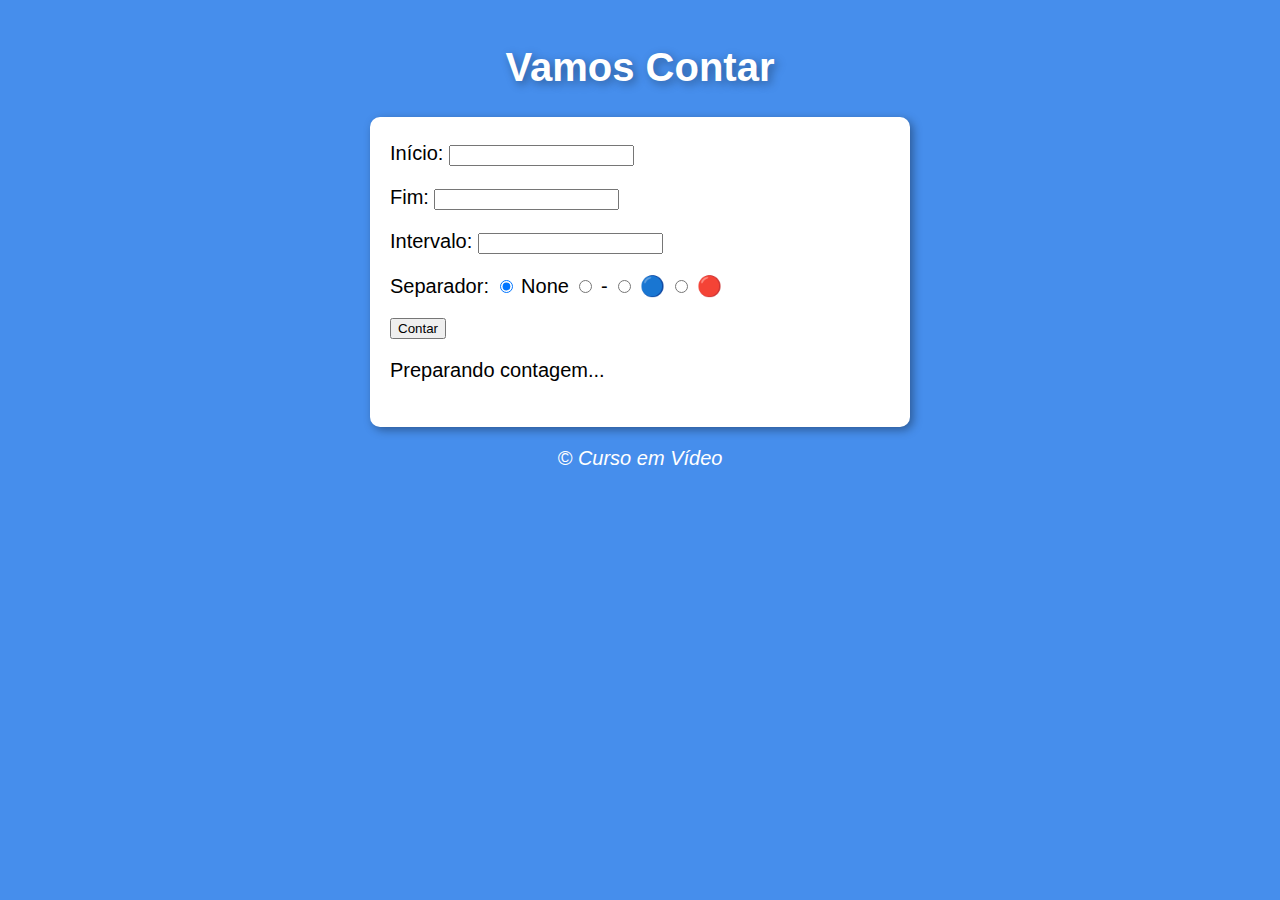
<file: Exercícios/Contador-JS/index.html>
<html lang="pt-brs">
<head>
    <meta charset="UTF-8">
    <meta http-equiv="X-UA-Compatible" content="IE=edge">
    <meta name="viewport" content="width=device-width, initial-scale=1.0">
    <link rel="stylesheet" href="assets/Style.css">
    <title>Contador-JS</title>
</head>
<body>
    <header>
        <h1>Vamos Contar</h1>
    </header>
    <section>
        <div id="dados">
            <p>Início: <input type="number" name="inicio" id="txti"></p>
            <p>Fim: <input type="number" name="fim" id="txtf"></p>
            <p>Intervalo: <input type="number" name="passo" id="txtp"></p>  <!--Exibição de "passo" alterada par Intervalo-->
            
            <div id="sepa">
            <p>Separador: 
                <input type="radio" name="radsep" id="nonesep" checked>
                <label for="nonesep">None</label>
                <input type="radio" name="radsep" id="ifsep">
                <label for="ifsep">-</label>
                <input type="radio" name="radsep" id="bblue">
                <label for="bblue">&#128309;</label>
                <input type="radio" name="radsep" id="bred">
                <label for="bred">&#128308</label>

            </p>
            </div>

            <p><input type="button" value="Contar" onclick="contar()"></p>
        </div>
        
        <div id="res">
            <p>Preparando contagem...</p>
        </div>

    </section>
    <footer>
        <p>&copy; Curso em Vídeo</p>
    </footer>

    <script src="assets/Scripts.js"></script>
</body>
</html>
</file>
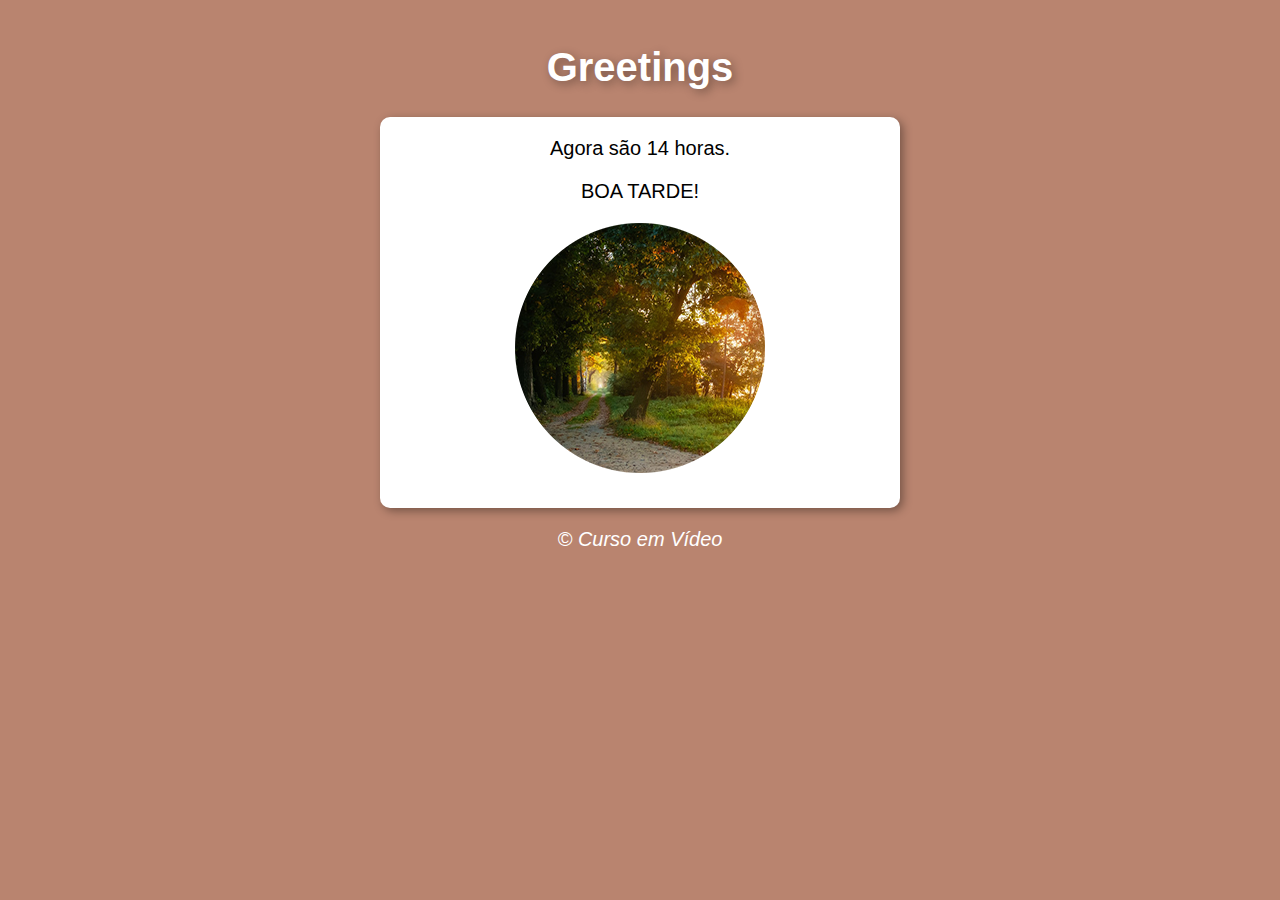
<file: Exercícios/GreetingsHour/index.html>
<html lang="pt-br">
<head>
    <meta charset="UTF-8">
    <meta http-equiv="X-UA-Compatible" content="IE=edge">
    <meta name="viewport" content="width=device-width, initial-scale=1.0">
    <link rel="stylesheet" href="assets/Style.css">
    <title>GreetingsHour</title>
</head>
<body onload="carregar()">
    <header>
        <h1>Greetings</h1>
    </header>

    <section>
        <div id="divmsg">
            Mensagem
        </div>
        <div id="divimg">
            <img id="imagem" src="assets/img/imgmanhã.png" alt="foto do dia">
        </div>
    </section>

    <footer>
        <p>&copy; Curso em Vídeo</p>
    </footer>

    <script src="assets/Scripts.js"></script>
</body>
</html>
</file>
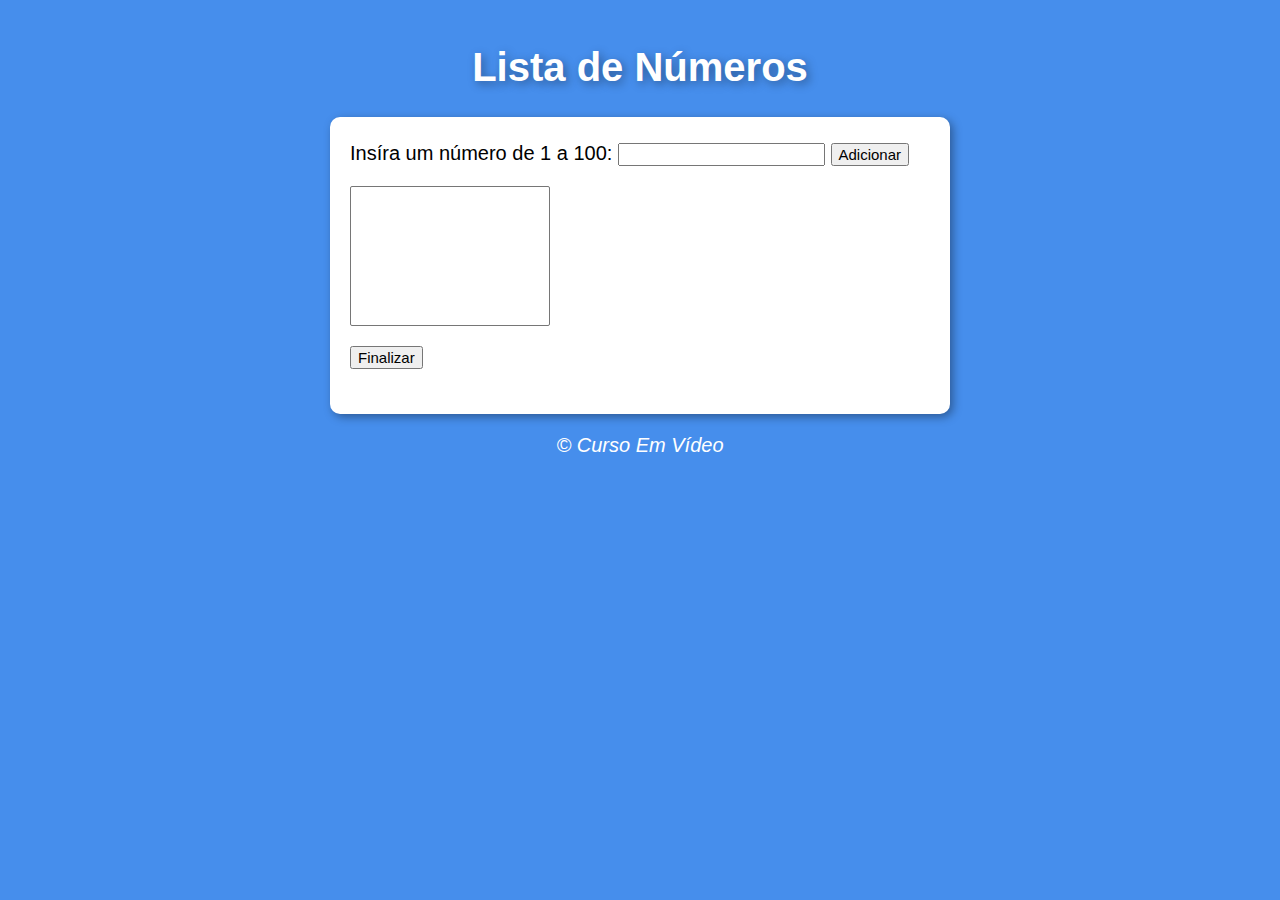
<file: Exercícios/NumbersList-JS/index.html>
<html lang="en">
<head>
    <meta charset="UTF-8">
    <meta http-equiv="X-UA-Compatible" content="IE=edge">
    <meta name="viewport" content="width=device-width, initial-scale=1.0">
    <link rel="stylesheet" href="assets/Style.css">
    <title>NumbersList</title>
</head>
<body>
    <header>
        <h1>Lista de Números</h1>
    </header>
    <section>
        <div>
            <p>Insíra um número de 1 a 100: <input type="number" id="addnum">
            <input type="button" value="Adicionar" onclick="adicionar()">
            </p>
            <p><select name="selnum" id="selnum" size="6"></select></p>
            <p><input type="button" value="Finalizar" onclick="finalizar()"></p>
        </div>
        <div id="res">
            
        </div>
    </section>
    <footer>
        <p>&copy; Curso Em Vídeo</p>
    </footer>

    <script src="assets/Scripts.js"></script>
</body>
</html>
</file>
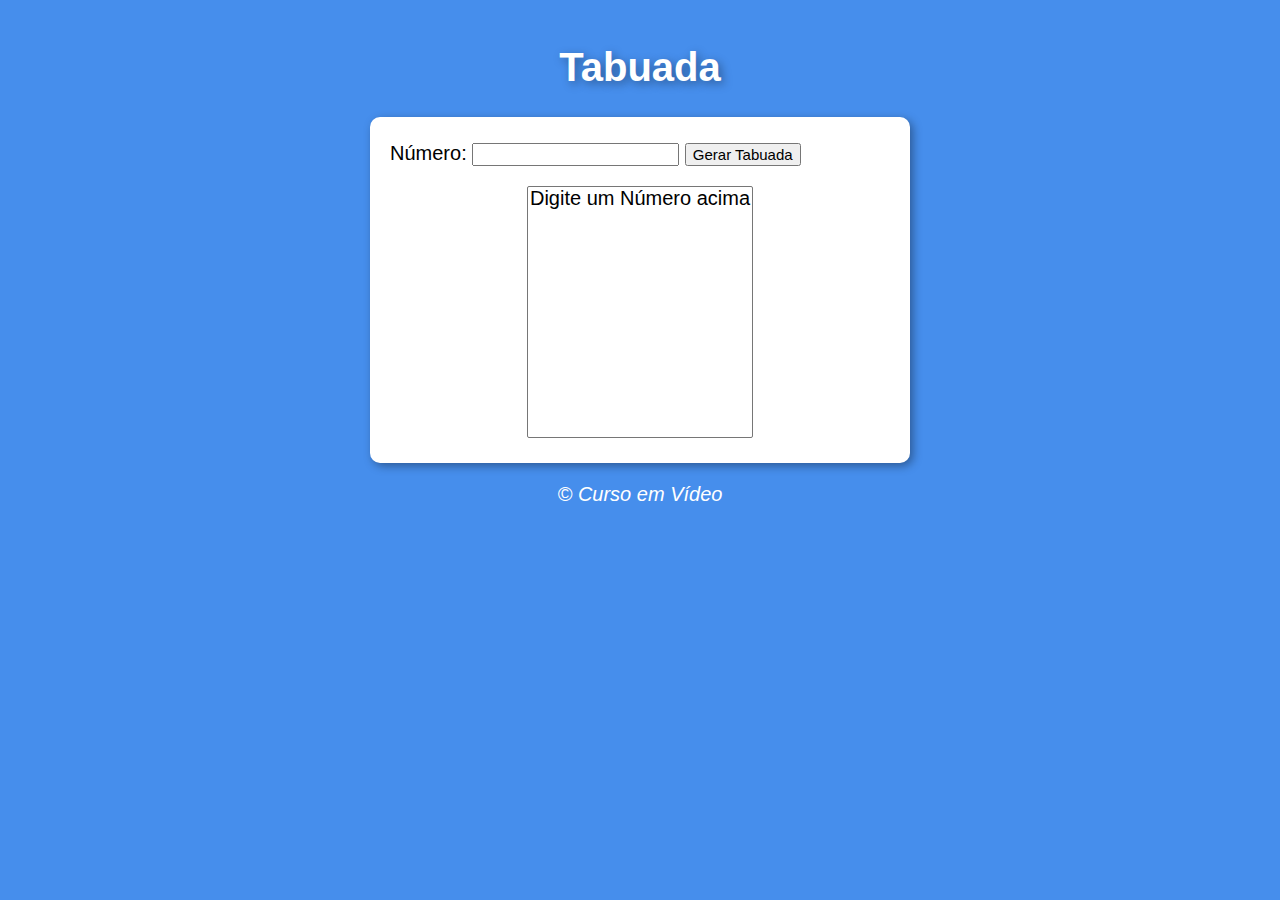
<file: Exercícios/Tabuada-JS/index.html>
<html lang="pt-br">
<head>
    <meta charset="UTF-8">
    <meta http-equiv="X-UA-Compatible" content="IE=edge">
    <meta name="viewport" content="width=device-width, initial-scale=1.0">
    <link rel="stylesheet" href="assets/Style.css">
    <title>Tabuada-JS</title>
</head>
<body>
    <header>
        <h1>Tabuada</h1>
    </header>
    <section>
        <div>
            <p>Número: <input type="number" name="num" id="txtn">
            <input type="button" value="Gerar Tabuada" onclick="tabuada()"></p>
        </div>
        <div id="tabuada">
            <select name="tabuada" id="seltab" size="10">
            <option>Digite um Número acima</option>
            </select>
        </div>
    </section>
    <footer>
        <p>&copy; Curso em Vídeo</p>
    </footer>

    <script src="assets/Scripts.js"></script>
</body>
</html>
</file>
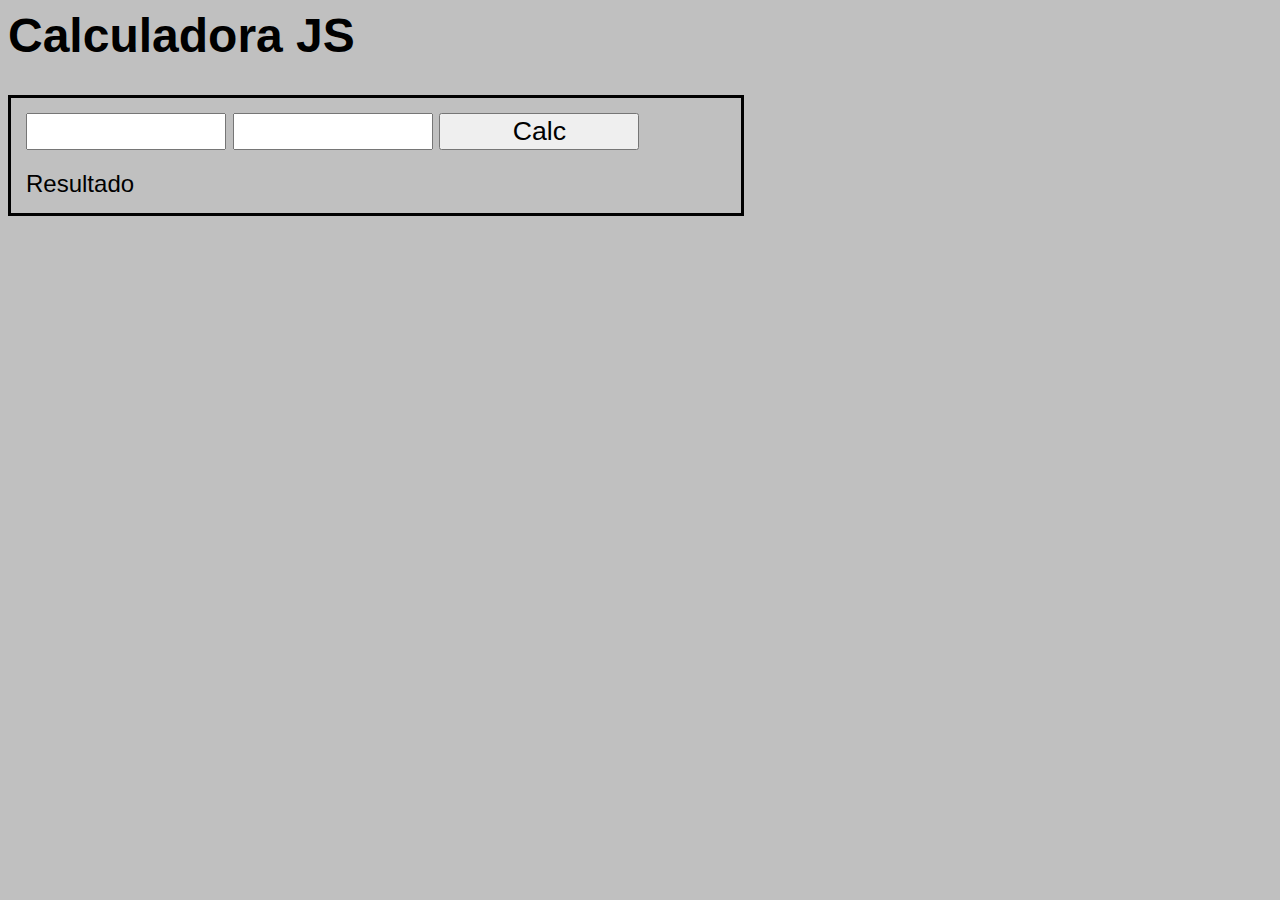
<file: Aulas/Calculator.html>
<html lang="pt-br">
<head>
    <meta charset="UTF-8">
    <meta http-equiv="X-UA-Compatible" content="IE=edge">
    <meta name="viewport" content="width=device-width, initial-scale=1.0">
    <title>Calculator JS</title>
    <style>
        body {
            background: silver;
            font: normal 18pt arial;
        }
        input {
            font: normal 20pt arial;
            width: 200px;
        }
        div#wrap {
            border: solid;
            padding: 15px;
            width: 700px;
        }
        div#res {
            margin-top: 20px;
        }
    </style>
</head>
<body>
    <H1>Calculadora JS</H1>
    <div id="wrap">
        <input type="number" name="txtn1" id="txtn1">
        <input type="number" name="txtn2" id="txtn2">
        <input type="button" value="Calc" onclick="Calc()">
        <div id="res">Resultado</div>
    </div>

    <script>
        function Calc() {
            var tn1 = window.document.getElementById('txtn1') //Uso por ID
            var tn2 = window.document.querySelector('input#txtn2') //Uso por Selector, para chamar como CSS
            var res = window.document.getElementById('res')
            var n1 = Number(tn1.value)
            var n2 = Number(tn2.value)
            var calc = n1+n2
            res.innerHTML = `A soma entre ${n1} e ${n2} é <strong>${calc}</strong>!`

        }
    </script>
</body>
</html>
</file>
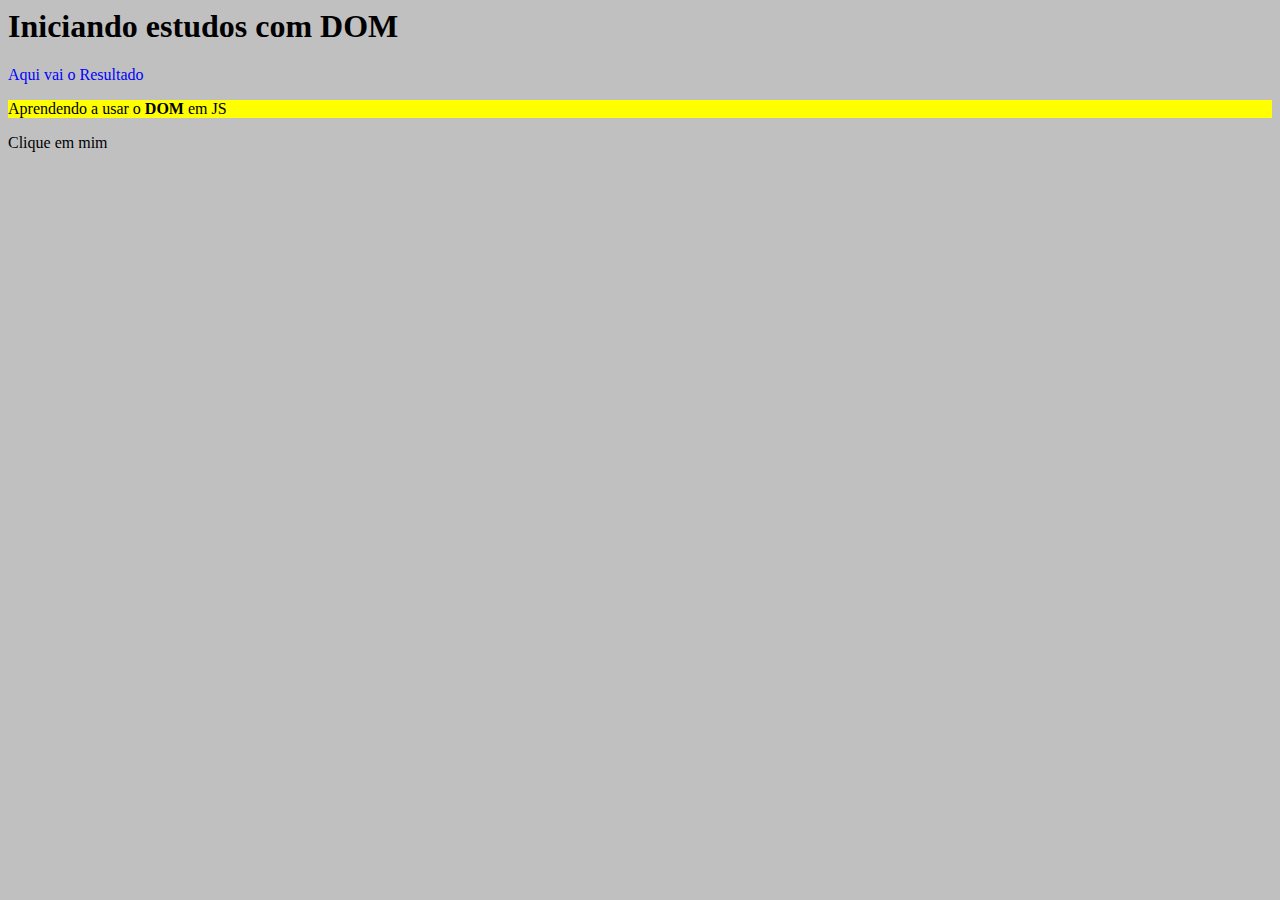
<file: Aulas/DOM.html>
<html lang="pt-br">
<head>
    <meta charset="UTF-8">
    <meta http-equiv="X-UA-Compatible" content="IE=edge">
    <meta name="viewport" content="width=device-width, initial-scale=1.0">
    <title>Primeiros Passos com DOM</title>
    <style>
        body{
            background-color: silver;
        }
    </style>
</head>
<body>
    <h1>Iniciando estudos com DOM</h1>
    <p>Aqui vai o Resultado</p>
    <p>Aprendendo a usar o <strong>DOM</strong> em JS</p>
    <div>Clique em mim</div>

    <script>
        /*Seletores por:
        Marca: getElementsByTagName()*/
        var p1 = window.document.getElementsByTagName('p')[0]
        //window.document.write(p1.innerText) <-Escreve o conteudo do paragrafo indicado acima sem formatação
        var p2 = window.document.getElementsByTagName('p')[1] 
        //window.document.write(p1.innerHTML) <-Escreve o conteudo do paragrafo indicado acima com formatação
        p1.style.color = 'blue'
        p2.style.backgroundColor = 'yellow'

    </script>
</body>
</html>
</file>
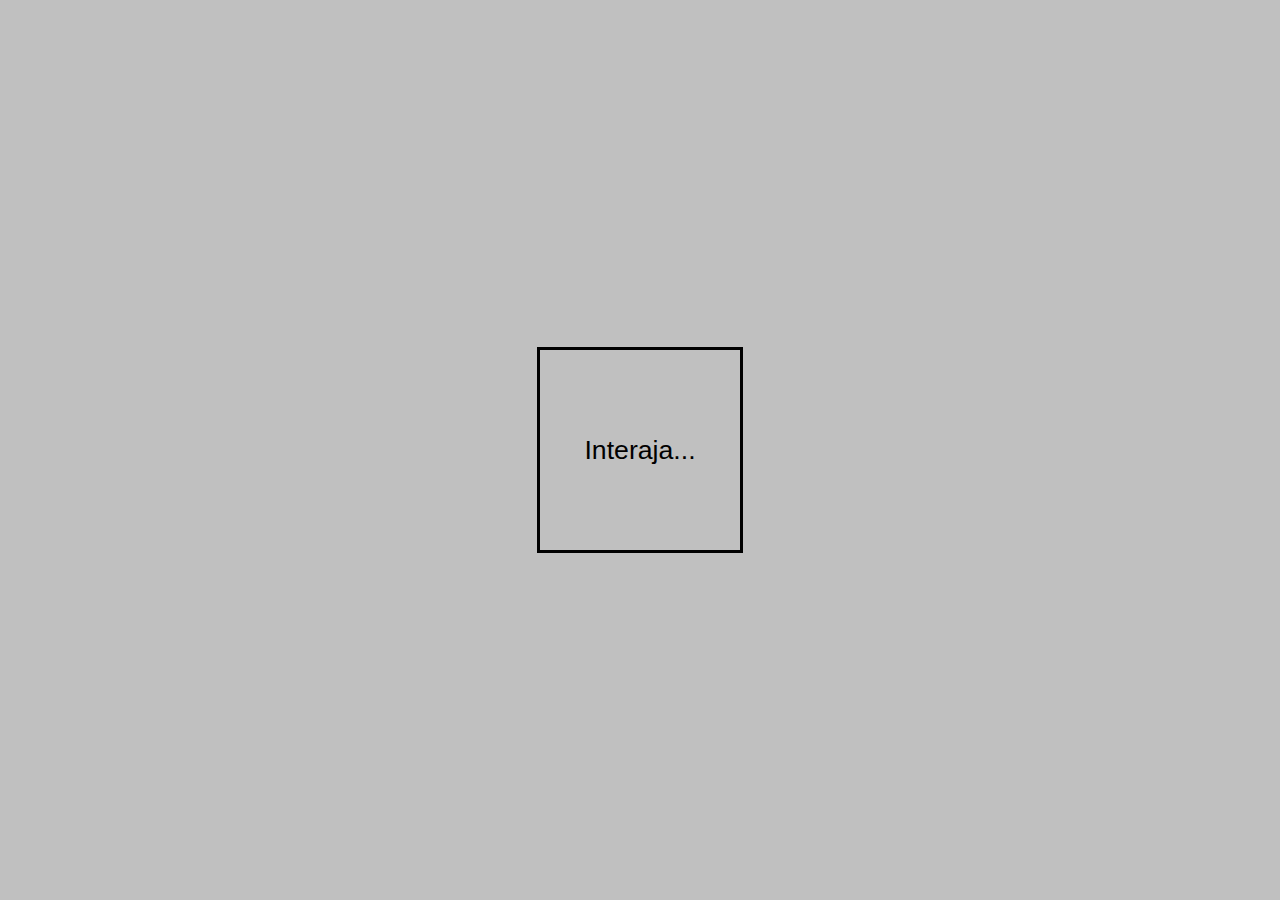
<file: Aulas/EventsDOM.html>
<html lang="en">
<head>
    <meta charset="UTF-8">
    <meta http-equiv="X-UA-Compatible" content="IE=edge">
    <meta name="viewport" content="width=device-width, initial-scale=1.0">
    <title>EventsDOM</title>
    <style>
        body {
            font: normal 20pt arial;
            background: silver;
            display: flex;
            align-items: center;
            justify-content: center;
        }
        div {
            border: solid;   
            width: 200px;
            height: 200px;
            line-height: 200px;
            text-align: center;
        }
    </style>
</head>
<body>
    <div id="button">Interaja...</div>

    <script>
        var button = window.document.getElementById('button')
        button.addEventListener('click', clicar)
        button.addEventListener('mouseenter', entrar)
        button.addEventListener('mouseout', sair)

        function clicar() {
            button.innerText = 'Clicou!'
            button.style.background = 'white'
        }
        function entrar() {
            button.innerText = 'Entrou!'
            button.style.background = 'green'
        }
        function sair() {
            button.innerText = 'Saiu!'
            button.style.background = 'red'
        }
    </script>
</body>
</html>
</file>
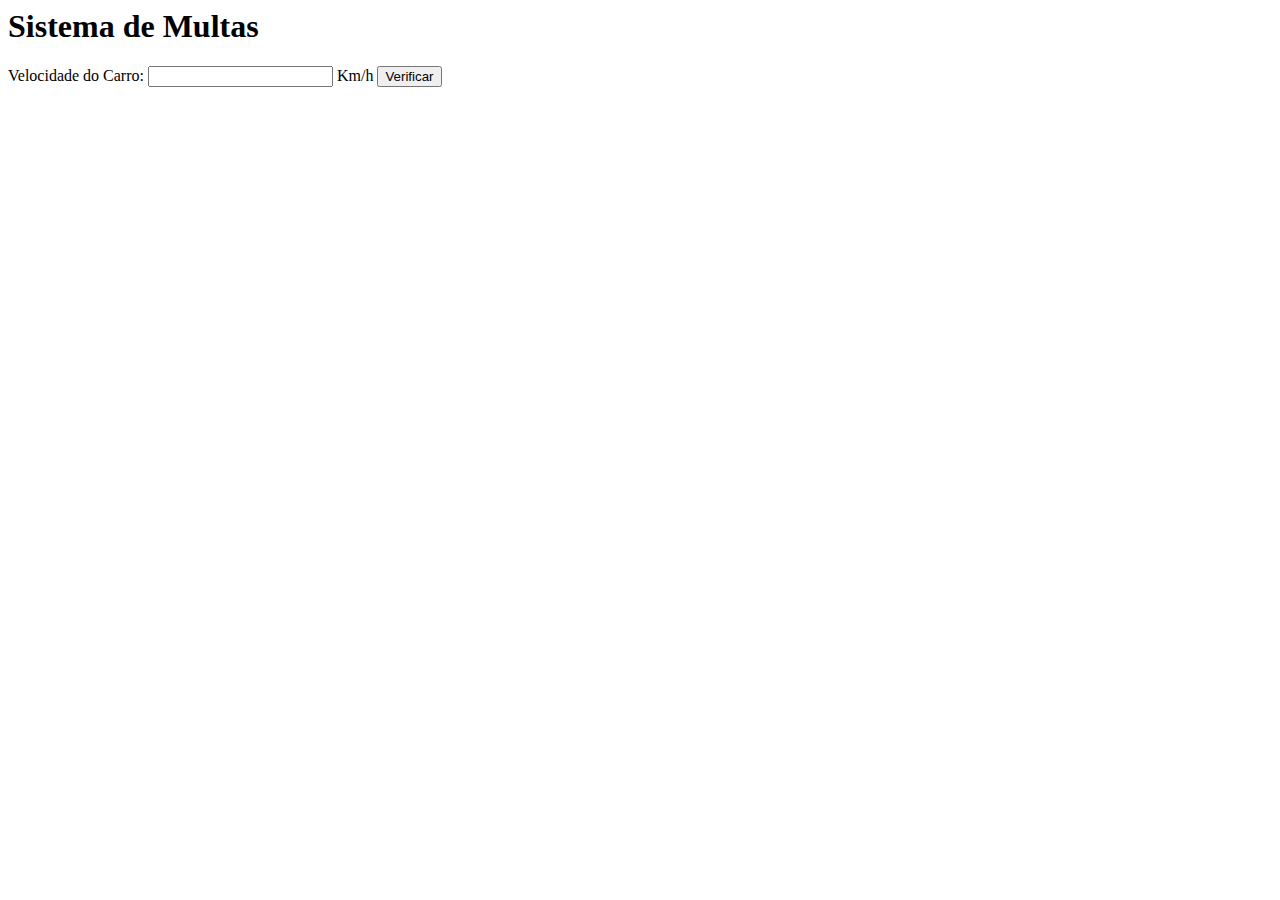
<file: Aulas/SistemaMultas.html>
<html lang="pt-br">
<head>
    <meta charset="UTF-8">
    <meta http-equiv="X-UA-Compatible" content="IE=edge">
    <meta name="viewport" content="width=device-width, initial-scale=1.0">
    <title>Fake:DETRAN</title>
</head>
<body>
    <h1>Sistema de Multas</h1>
    <p>Velocidade do Carro: <input type="number" name="txtvel" id="txtvel"> Km/h
    <input type="button" value="Verificar" onclick="calcular()"></p>
    <div id="res">

    </div>


    <script>
        function calcular() {
            var txtv = window.document.getElementById('txtvel')
            var res = window.document.getElementById('res')
            var vel = Number(txtv.value)
            res.innerHTML = `<p>Sua velocidade atual é de <strong>${vel}</strong> Km/h.</p>`
            if (vel > 80) {
                res.innerHTML += '<p>Você está <strong>MULTADO</strong> por excesso de velocidade</p>'
            }
            res.innerHTML += '<p>Dirija com Cuidado!'
        }
    </script>
    
</body>
</html>
</file>
<file: Exercícios/Contador-JS/assets/Style.css>
body{
    background: rgb(70, 142, 236);
    font: normal 15pt Arial;
}
header{
    color: white;
    text-align: center;
    margin-top: 45px;
}
h1 {
    text-shadow: 3px 3px 10px rgba(0, 0, 0, 0.363);
}
section{
    background: white;
    border-radius: 10px;
    padding: 5px 20px 25px 20px;
    width: 500px;
    margin: auto;
    box-shadow: 3px 3px 10px rgba(0, 0, 0, 0.363);
}

footer{
    color: white;
    text-align: center;
    font-style: italic;
}
</file>
<file: Exercícios/GreetingsHour/assets/Style.css>
body{
    background: rgb(70, 142, 236);
    font: normal 15pt Arial;
}
header{
    color: white;
    text-align: center;
    margin-top: 45px;
}
h1 {
    text-shadow: 3px 3px 10px rgba(0, 0, 0, 0.363);
}
section{
    background: white;
    border-radius: 10px;
    padding: 10px;
    width: 500px;
    margin: auto;
    box-shadow: 3px 3px 10px rgba(0, 0, 0, 0.363);
}
div {
    text-align: center;
    padding: 10px;
}
div#divmsg {
    padding-bottom: 0px;
}
div#divimg {
    padding-bottom: 25px;
    padding-top: 0px;
}
footer{
    color: white;
    text-align: center;
    font-style: italic;
}
</file>
<file: Exercícios/NumbersList-JS/assets/Style.css>
body{
    background: rgb(70, 142, 236);
    font: normal 15pt Arial;
}
header{
    color: white;
    text-align: center;
    margin-top: 45px;
}
h1 {
    text-shadow: 3px 3px 10px rgba(0, 0, 0, 0.363);
}
section{
    background: white;
    border-radius: 10px;
    padding: 5px 20px 25px 20px;
    width: 580px;
    margin: auto;
    box-shadow: 3px 3px 10px rgba(0, 0, 0, 0.363);
}
input{
    font-size: 15px;
}
select{
    width: 200px;
    font-size: 20px;
}
footer{
    color: white;
    text-align: center;
    font-style: italic;
}
</file>
<file: Exercícios/Tabuada-JS/assets/Style.css>
body{
    background: rgb(70, 142, 236);
    font: normal 15pt Arial;
}
header{
    color: white;
    text-align: center;
    margin-top: 45px;
}
h1 {
    text-shadow: 3px 3px 10px rgba(0, 0, 0, 0.363);
}
section{
    background: white;
    border-radius: 10px;
    padding: 5px 20px 25px 20px;
    width: 500px;
    margin: auto;
    box-shadow: 3px 3px 10px rgba(0, 0, 0, 0.363);
}
div#tabuada{
    display: flex;
    align-items: center;
    justify-content: center;
}
input{
    font-size: 15px;
}
select{
    font-size: 20px;
}
footer{
    color: white;
    text-align: center;
    font-style: italic;
}
</file>
